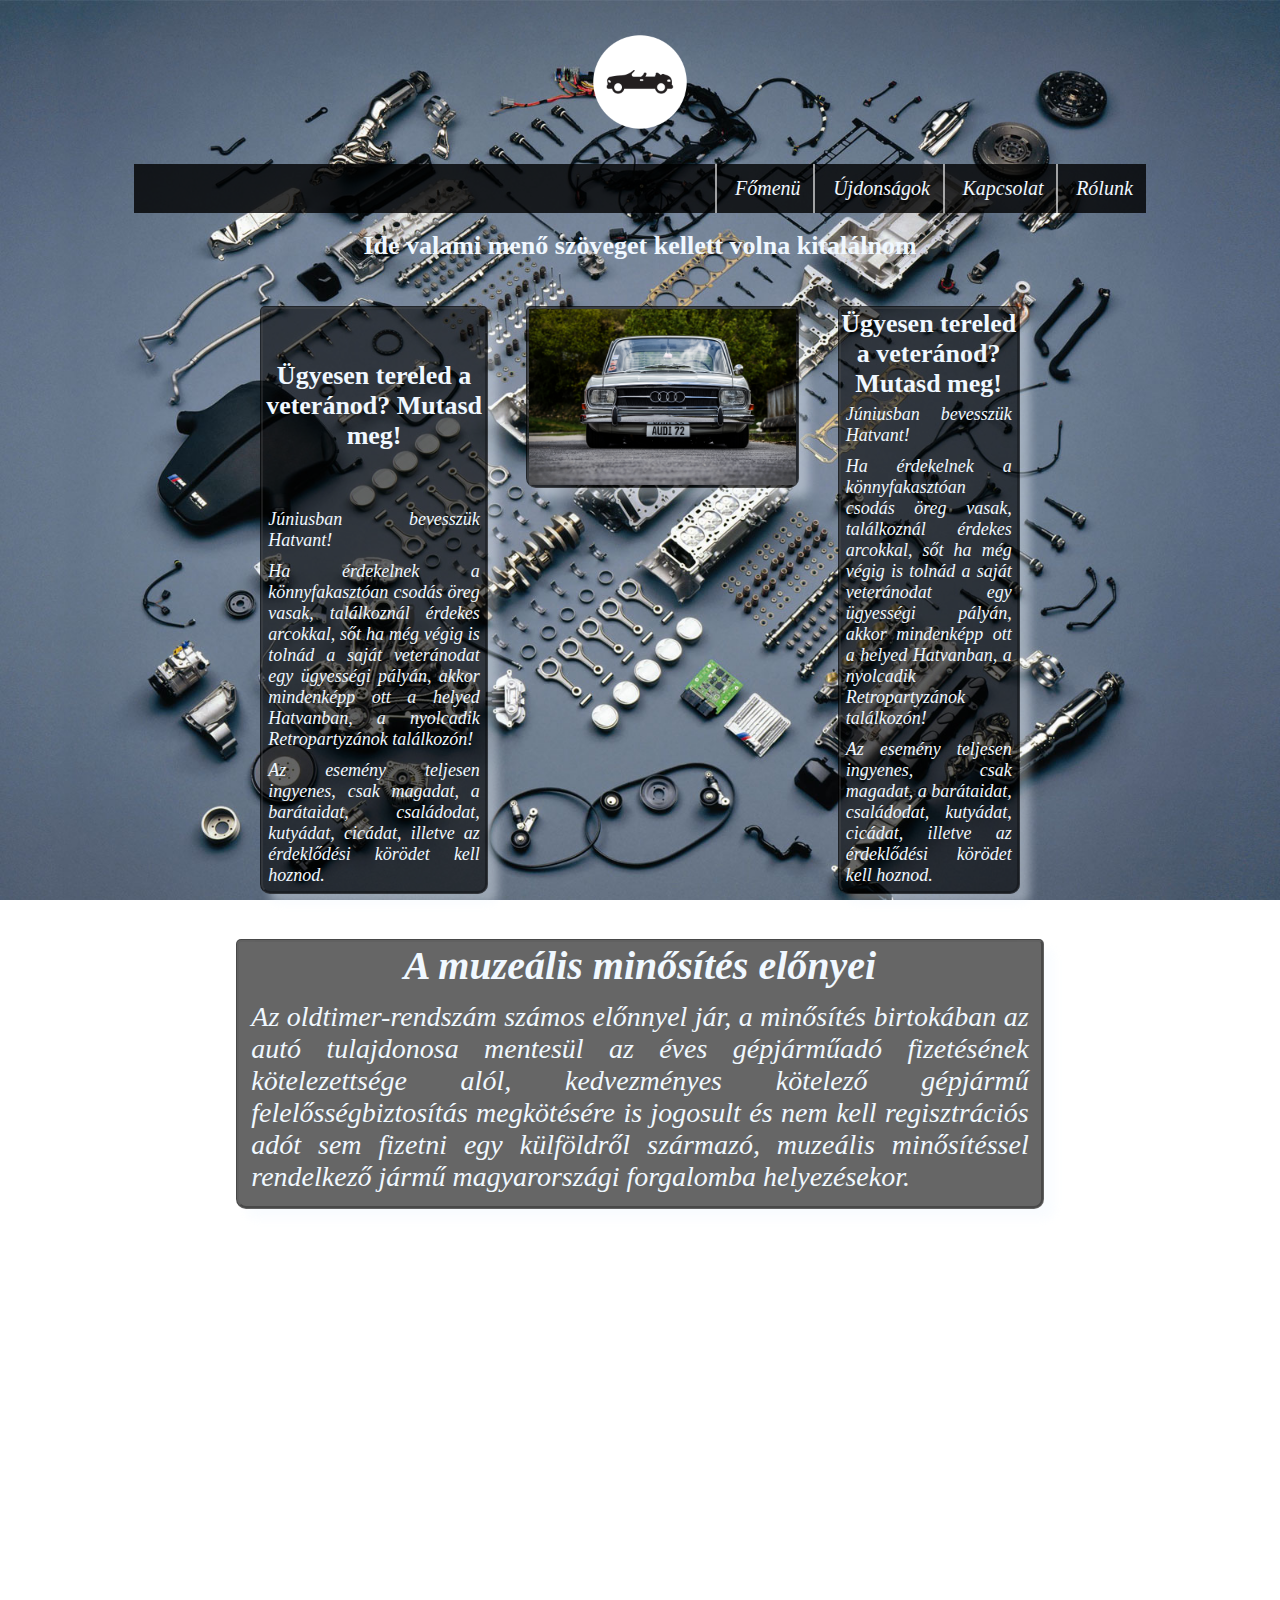
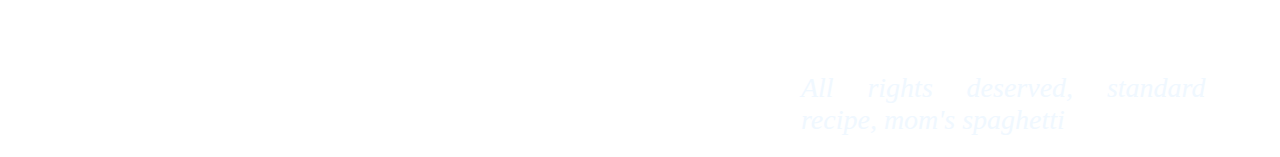
<file: index.html>
<!DOCTYPE html>
<html>
    <head>
        <title>Old News</title>
        <link rel='stylesheet' href='./style.css' type='text/css' />
        <script src="./main.js" defer></script>
    </head>
    <body background="./eng.jpg">
        <header>
            <section class='tophead'> 
                <div>
                    <img src="./icon.png" alt="Ikon">
                </div>
            </section>
        </header>
        <nav>
            <section class="flexnav">
            <div><a href="./index.html"><p>Főmenü</p></a></div>
            <div><a href="./news.html"><p>Újdonságok</p></a></div>
            <div><a href="./contact.html"><p>Kapcsolat</p></a></div>
            <div><a href="./us.html"><p>Rólunk</p></a></div>
            </section>
        </nav> 

        <div class="indexcontainer">
    <div class="bodycont4">

        <div class="randomcont">
          <h4 style="margin-top: 2vh;">Ide valami menő szöveget kellett volna kitalálnom</h4>
           
        
        </div>

        <div class="randomcont">
            
            <div class="newscont">
            
                
                <h4>Ügyesen tereled a veteránod? Mutasd meg!</h4>
                <p>Júniusban bevesszük Hatvant!</p>
                <p>Ha érdekelnek a könnyfakasztóan csodás öreg vasak, találkoznál érdekes arcokkal, sőt ha még végig is tolnád a saját veteránodat egy ügyességi pályán, akkor mindenképp ott a helyed Hatvanban, a nyolcadik Retropartyzánok találkozón!</p>
                <p>Az esemény teljesen ingyenes, csak magadat, a barátaidat, családodat, kutyádat, cicádat, illetve az érdeklődési körödet kell hoznod.</p>
            </div>


            <div class="newscont3">
            
                
            <img src="./mid.jpg" alt="Audi.jpg">
                
            </div>


            <div class="newscont2">
            
                
                <h4>Ügyesen tereled a veteránod? Mutasd meg!</h4>
                <p>Júniusban bevesszük Hatvant!</p>
                <p>Ha érdekelnek a könnyfakasztóan csodás öreg vasak, találkoznál érdekes arcokkal, sőt ha még végig is tolnád a saját veteránodat egy ügyességi pályán, akkor mindenképp ott a helyed Hatvanban, a nyolcadik Retropartyzánok találkozón!</p>
                <p>Az esemény teljesen ingyenes, csak magadat, a barátaidat, családodat, kutyádat, cicádat, illetve az érdeklődési körödet kell hoznod.</p>
            </div>


        </div>     
            
        

        
        <div class="widetext2">
            <h3>
                A muzeális minősítés előnyei
            </h3>
            <p>
                Az oldtimer-rendszám számos előnnyel jár, a minősítés birtokában az autó tulajdonosa mentesül az éves gépjárműadó fizetésének kötelezettsége alól, kedvezményes kötelező gépjármű felelősségbiztosítás megkötésére is jogosult és nem kell regisztrációs adót sem fizetni egy külföldről származó, muzeális minősítéssel rendelkező jármű magyarországi forgalomba helyezésekor.
            </p>
        </div>
    </div>    
    </div>



    <footer>
        <section class="footer2">
        <p>All rights deserved, standard recipe, mom's spaghetti</p>
    </section>
    </footer>
    </body>
</html>
</file>
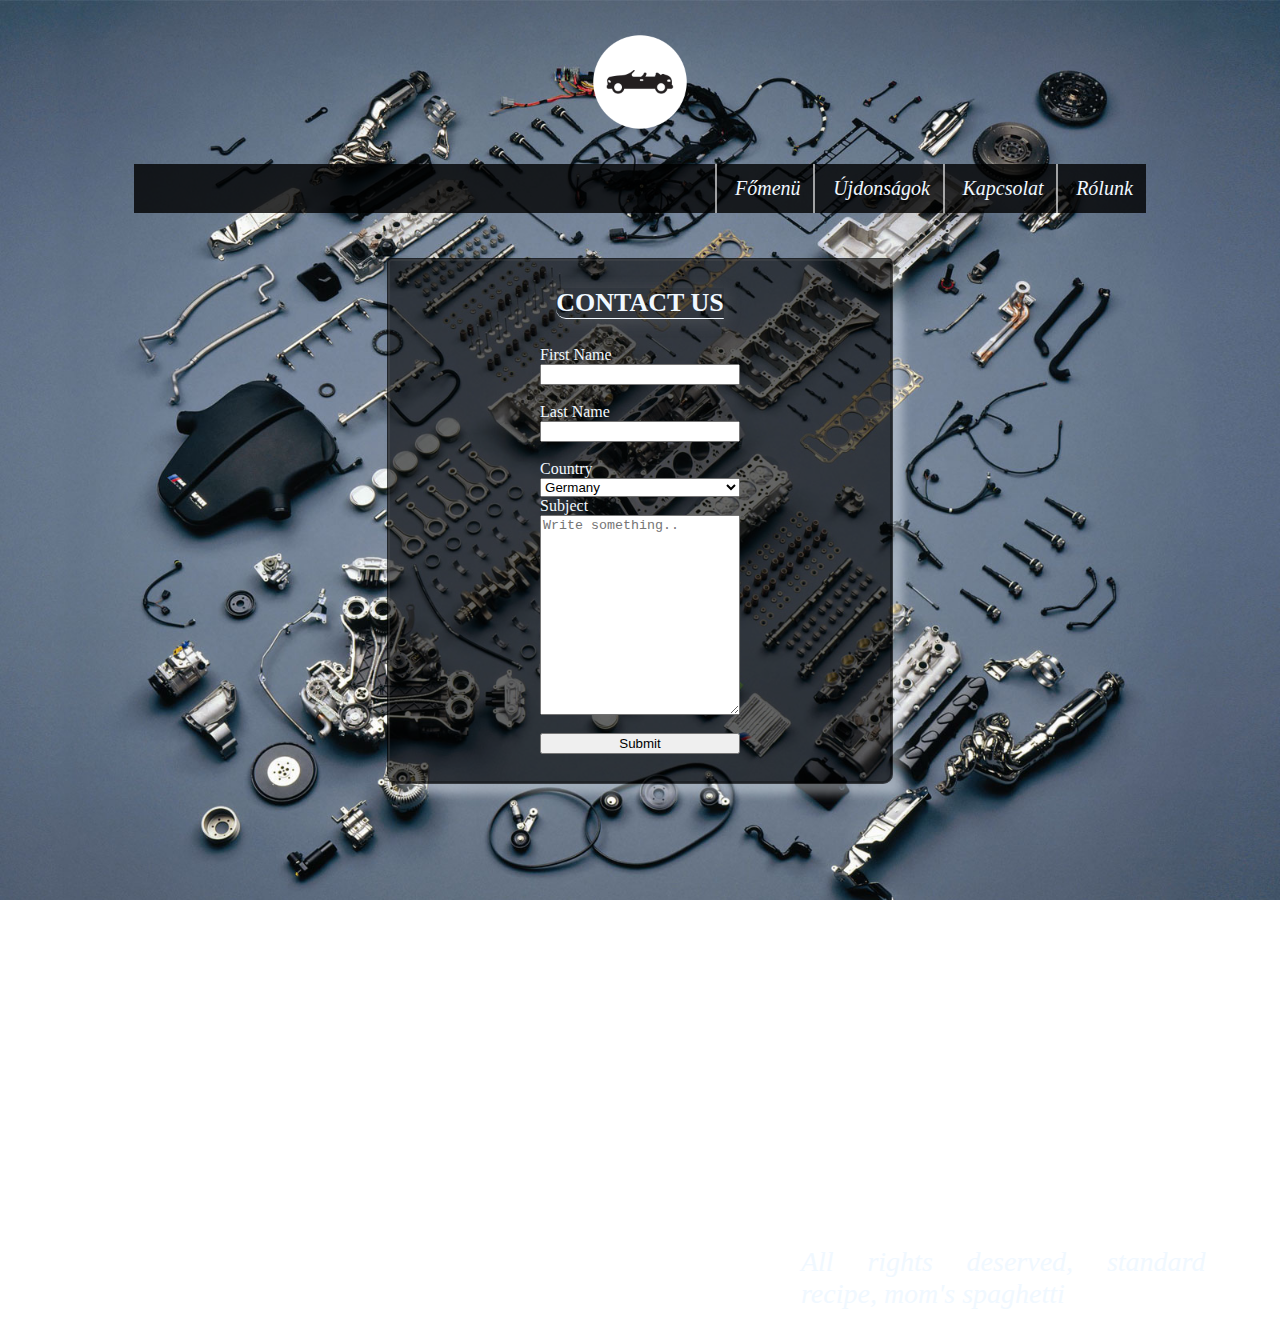
<file: contact.html>
<!DOCTYPE html>
<html>
    <head>
        <title>Old News</title>
        <link rel='stylesheet' href='./style.css' type='text/css' />
        <script src="./main.js" defer></script>
    </head>
    <body background="./eng.jpg">
        <header>
            <section class='tophead'> 
                <div>
                    <img src="./icon.png" alt="Ikon">
                </div>
            </section>
        </header>
        <nav>
            <section class="flexnav">
            <div><a href="./index.html"><p>Főmenü</p></a></div>
            <div><a href="./news.html"><p>Újdonságok</p></a></div>
            <div><a href="./contact.html"><p>Kapcsolat</p></a></div>
            <div><a href="./us.html"><p>Rólunk</p></a></div>
            </section>
        </nav>  
    <div class="bodycontindex3">
        <h4>CONTACT US</h4>

        <form action="action_page.php">

            <label for="fname">First Name</label>
            <input type="text" id="fname" name="firstname">
        <br>
            <label for="lname">Last Name</label>
            <input type="text" id="lname" name="lastname">
        <br>
            <label for="country">Country</label>
                <select id="country" name="country">
              <option value="germany">Germany</option>
              <option value="hungary">Hungary</option>
              <option value="usa">USA</option>
                </select>
        
            <label for="subject">Subject</label>
            <textarea id="subject" name="subject" placeholder="Write something.." style="height:200px"></textarea>
        
            <input type="submit" value="Submit" style="margin-top: 2vh;">
        
          </form>
          
    </div>



    <footer>
        <section class="footer2">
        <p>All rights deserved, standard recipe, mom's spaghetti</p>
    </section>
    </footer>
    </body>
</html>
</file>
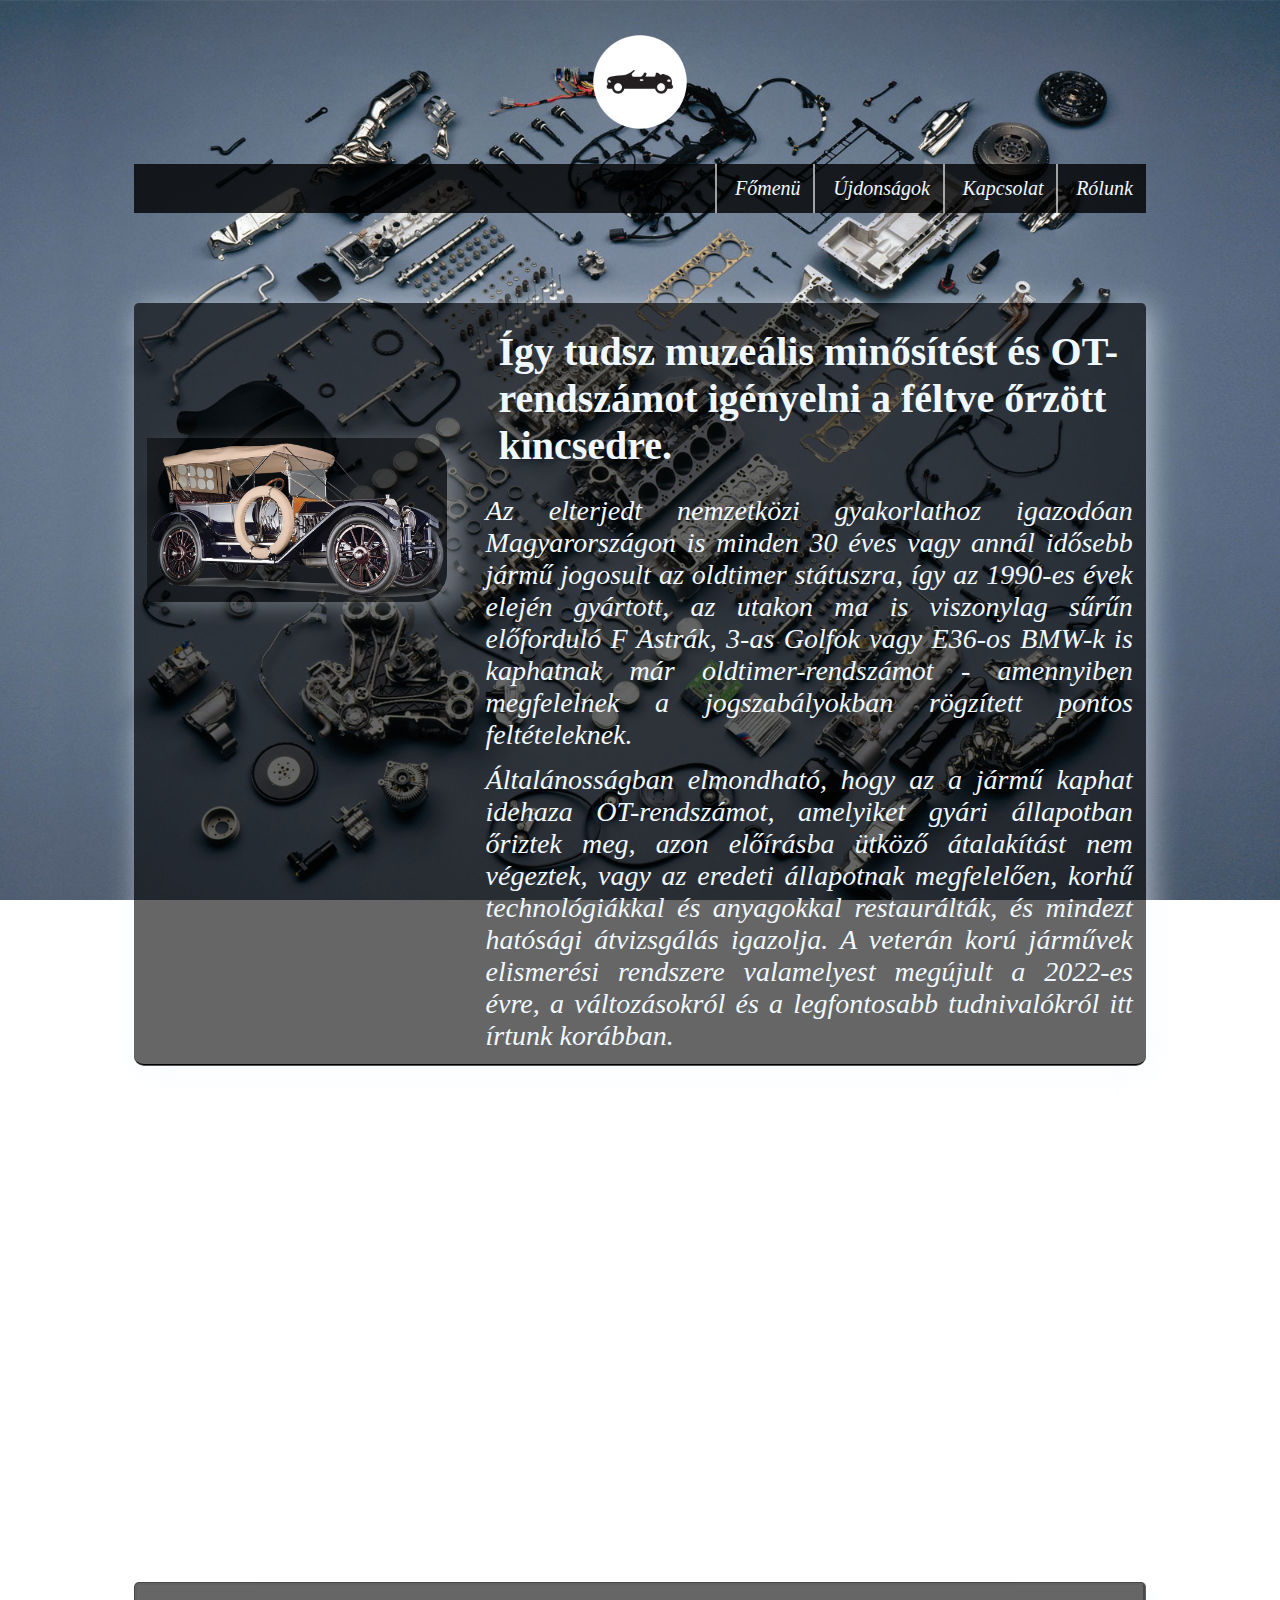
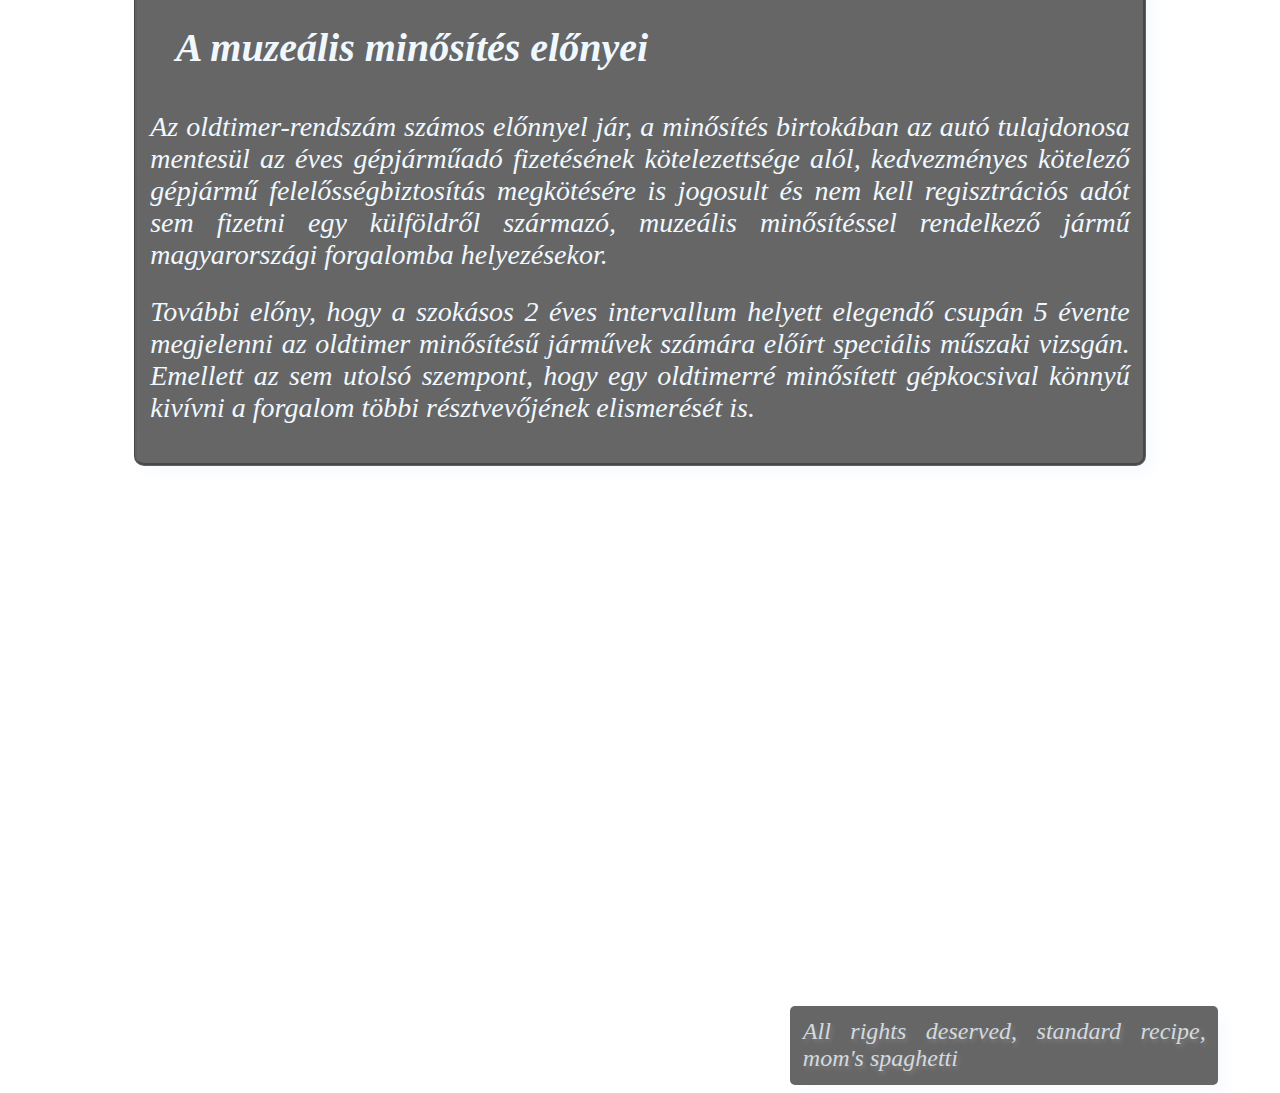
<file: news.html>
<!DOCTYPE html>
<html>
    <head>
        <title>Old News</title>
        <link rel='stylesheet' href='./style.css' type='text/css' />
    </head>
    <body background="./eng.jpg">
        <header>
            <section class='tophead'> 
                <div>
                    <img src="./icon.png" alt="Ikon">
                </div>
            </section>
        </header>
        <nav>
            <section class="flexnav">
            <div><a href="index.html"><p>Főmenü</p></a></div>
            <div><a href="./news.html"><p>Újdonságok</p></a></div>
            <div><a href="./contact.html"><p>Kapcsolat</p></a></div>
            <div><a href="./us.html"><p>Rólunk</p></a></div>
            </section>
        </nav>  
       <div class="bodycont">
        <div class="kep"><img src="./oldtimer-show-19.png" alt="kep"></div>
        <div class="szoveg">
            <h2>
            Így tudsz muzeális minősítést és OT-rendszámot igényelni a féltve őrzött kincsedre.
        </h2>
        <p>
            Az elterjedt nemzetközi gyakorlathoz igazodóan Magyarországon is minden 30 éves vagy annál idősebb jármű jogosult az oldtimer státuszra, így az 1990-es évek elején gyártott, az utakon ma is viszonylag sűrűn előforduló F Astrák, 3-as Golfok vagy E36-os BMW-k is kaphatnak már oldtimer-rendszámot - amennyiben megfelelnek a jogszabályokban rögzített pontos feltételeknek.
        </p>
        <p>
            Általánosságban elmondható, hogy az a jármű kaphat idehaza OT-rendszámot, amelyiket gyári állapotban őriztek meg, azon előírásba ütköző átalakítást nem végeztek, vagy az eredeti állapotnak megfelelően, korhű technológiákkal és anyagokkal restaurálták, és mindezt hatósági átvizsgálás igazolja. A veterán korú járművek elismerési rendszere valamelyest megújult a 2022-es évre, a változásokról és a legfontosabb tudnivalókról itt írtunk korábban.
        </p>
        
        </div>
       </div>

       <div class="bodycont2">
        <iframe width="720" height="400" src="https://www.youtube.com/embed/W0iTyxUyiPc" title="YouTube video player" frameborder="0" allow="accelerometer; autoplay; clipboard-write; encrypted-media; gyroscope; picture-in-picture; web-share" allowfullscreen style="margin-top: 5vh;"></iframe>
       </div>

       <div class="bodycont3">
        <h3>
            A muzeális minősítés előnyei
        </h3>
        <p>
            Az oldtimer-rendszám számos előnnyel jár, a minősítés birtokában az autó tulajdonosa mentesül az éves gépjárműadó fizetésének kötelezettsége alól, kedvezményes kötelező gépjármű felelősségbiztosítás megkötésére is jogosult és nem kell regisztrációs adót sem fizetni egy külföldről származó, muzeális minősítéssel rendelkező jármű magyarországi forgalomba helyezésekor.
        </p>
        <p>
            További előny, hogy a szokásos 2 éves intervallum helyett elegendő csupán 5 évente megjelenni az oldtimer minősítésű járművek számára előírt speciális műszaki vizsgán. Emellett az sem utolsó szempont, hogy egy oldtimerré minősített gépkocsival könnyű kivívni a forgalom többi résztvevőjének elismerését is.
        </p>
        <p></p>
       </div>

    <footer>
        <div class="rightf">
            <p>All rights deserved, standard recipe, mom's spaghetti</p>
        </div>
    </footer>
    </body>
</html>
</file>
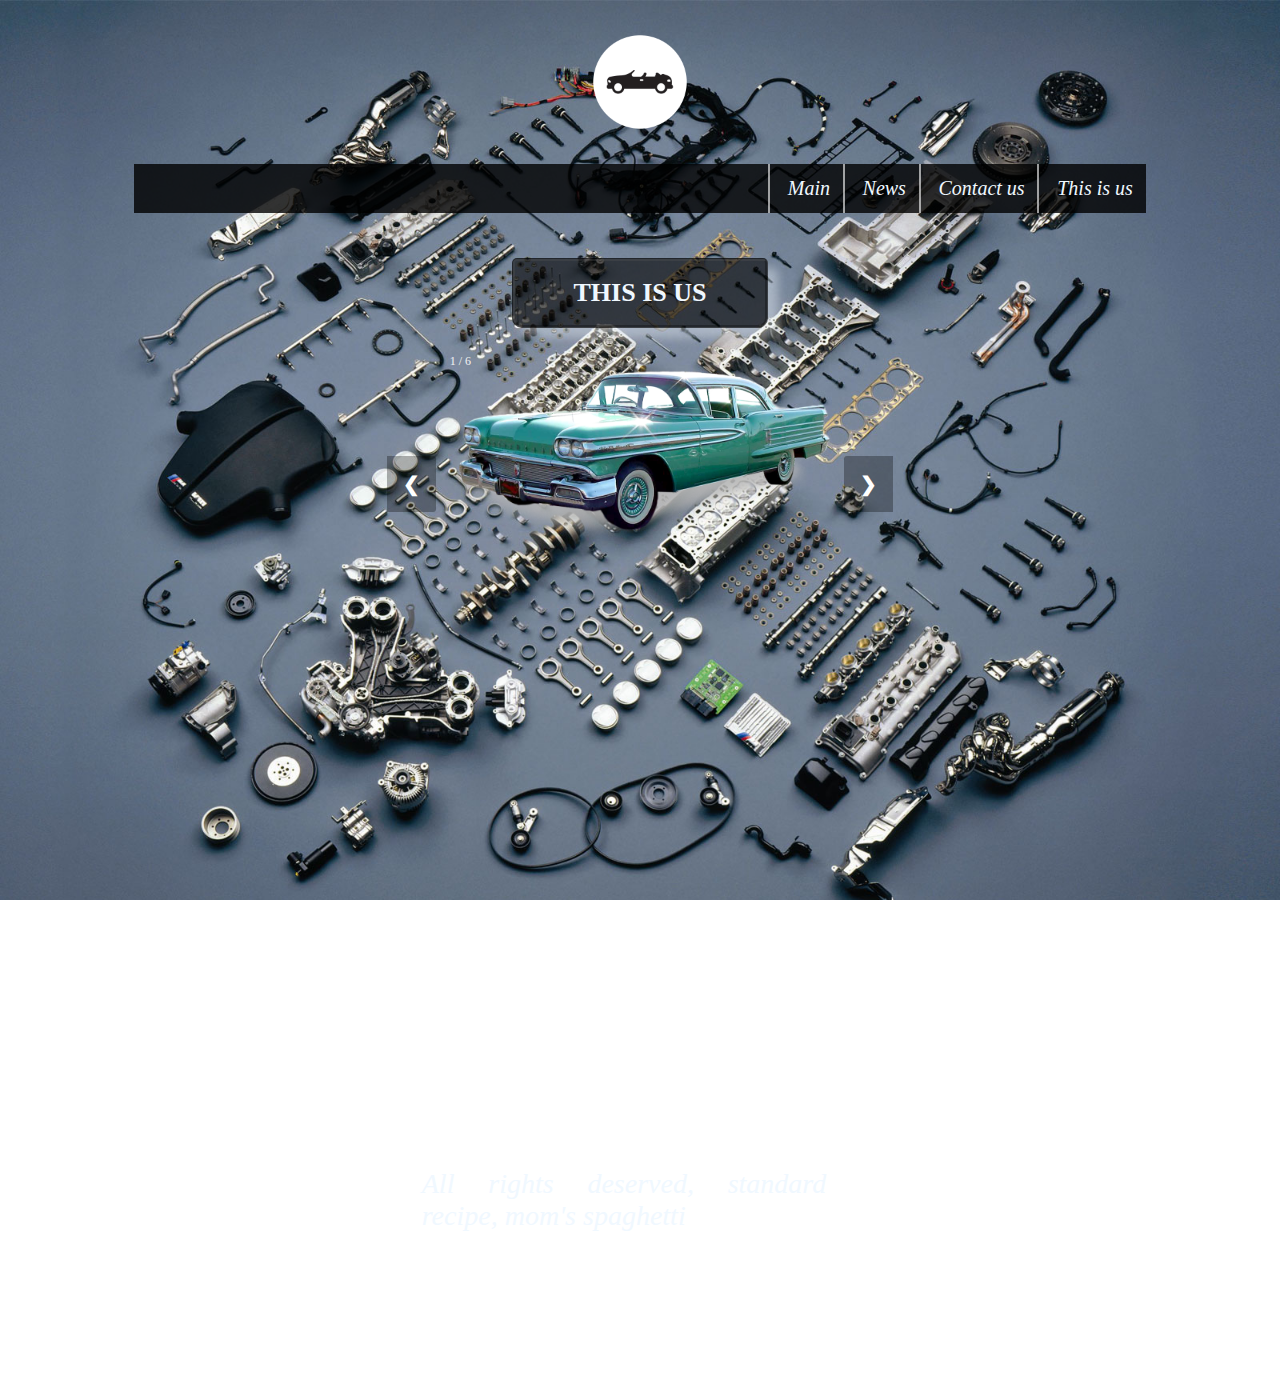
<file: us.html>
<!DOCTYPE html>
<html>
    <head>
        <title>Old News</title>
        <link rel='stylesheet' href='./style.css' type='text/css' />
        <script src="./main.js" defer></script>
    </head>
    <body background="./eng.jpg">
        <header>
            <section class='tophead'> 
                <div>
                    <img src="./icon.png" alt="Ikon">
                </div>
            </section>
        </header>
        <nav>
            <section class="flexnav">
            <div><a href="./index.html"><p>Main</p></a></div>
            <div><a href="./news.html"><p>News</p></a></div>
            <div><a href="./contact.html"><p>Contact us</p></a></div>
            <div><a href="./us.html"><p>This is us</p></a></div>
            </section>
        </nav>  
    <div class="bodycontindex">
        <h1>THIS IS US</h1>
    </div>


    <!-- Container for the image gallery -->
<div class="container">

    <!-- Full-width images with number text -->
    <div class="mySlides">
      <div class="numbertext">1 / 6</div>
        <img src="./img/02.png" style="width:100%">
    </div>
  
    <div class="mySlides">
      <div class="numbertext">2 / 6</div>
        <img src="./img/03.jpg" style="width:100%">
    </div>
  
    <div class="mySlides">
      <div class="numbertext">3 / 6</div>
        <img src="./img/04.jpg" style="width:100%">
    </div>
  
    <div class="mySlides">
      <div class="numbertext">4 / 6</div>
        <img src="./img/05.jpg" style="width:100%">
    </div>
  
    <div class="mySlides">
      <div class="numbertext">5 / 6</div>
        <img src="./img/06.jpg" style="width:100%">
    </div>
  
    <div class="mySlides">
      <div class="numbertext">6 / 6</div>
        <img src="./img/07.jpg" style="width:100%">
    </div>
  
    <!-- Next and previous buttons -->
    <a class="prev" onclick="plusSlides(-1)">&#10094;</a>
    <a class="next" onclick="plusSlides(1)">&#10095;</a>
  
 
 



    <footer>
        <section class="footer2">
        <p>All rights deserved, standard recipe, mom's spaghetti</p>
    </section>
    </footer>
    </body>
</html>
</file>
<file: style.css>
h1 {
    color: aliceblue;
    font-family: 'Times New Roman', Times, serif;
    font-size: 26px;
}

h2 {
    font-size: 40px;
    margin: 2vw;
    color: aliceblue;
    font-family: 'Times New Roman', Times, serif;
}

h3 {
    font-family: 'Times New Roman', Times, serif;
    color: aliceblue;
    font-size: 40px;
    font-weight: bold;
    font-style: italic;
    margin: 3vw;
    margin-bottom: 3vh;
}

h4 {
    text-align: center;
    margin: auto;
    color: aliceblue;
    font-size: 26px;
    font-family: 'Times New Roman', Times, serif;
}

p {
    font-size: 28px;
    font-family: 'Times New Roman', Times, serif;
    font-style: italic;
    margin: 1vw;
    color: aliceblue;
    text-align: justify;
}



body {
    scroll-behavior: smooth;
    background-attachment: fixed;
    background-size:cover;
    height: 100%;
}



.tophead {
    display: flex;
    flex-wrap: nowrap;
    justify-content: center;
    width: 80%;
    height: auto;
    overflow: auto;
    flex-direction: row;
    margin: auto;
    margin-bottom: 3vh;
    margin-top: 3vh;
}

.tophead div {
    width: 100px;
    height: 100px;
    margin: 5px;
}

.tophead img {
    width: 100px;
    margin: auto;
}

.flexnav {
    background-color: rgba(0, 0, 0, 0.8);
    display: flex;
    justify-content: flex-end;
    width: 80%;
    margin: auto;
}

.flexnav a {
    text-decoration: none;
}

.flexnav div {
    border-left: 2px solid rgba(255, 255, 255, 0.6);
    padding-left: 5px;
    color: rgba(255, 255, 255, 0.8);
      
}

.flexnav div:hover {
    background-color: rgba(255, 255, 255, 0.4);
    transition: 0.6s;
    transition-timing-function: ease-out;    
}

.flexnav p:hover {
    color: rgba(255, 217, 0, 0.6);
    transition: 1s;
    transition-timing-function: ease-out;
}

.flexnav p {
    font-size: 20px;
}

.bodycont {
    display: flex;
    flex-direction: row;
    width: 80%;
    justify-content: space-around;
    margin: auto;
    margin-bottom: 10vh;
    margin-top: 10vh;
    
    
    
    background-color: rgba(0, 0, 0, 0.6);
    border-bottom: 2px groove black;
    border-radius: 5px 5px 10px 10px;
    border-top: none;
    box-shadow: 5px 5px 30px rgba(240, 248, 255, 0.6);
    
}

.kep {
    display: flex;
    height: fit-content;
    width: fit-content;
    padding-top: 15vh;
    padding-left: 1vw;
    position: inherit;
    
}

.kep img {
    margin-right: 2vw;
    width: 300px;
    background-color: rgba(0, 0, 0, 0.4);
    border-radius: 0px 30px 30px 0px;
    box-shadow: 15px 5px 20px rgba(240, 248, 255, 0.3);
}

.bodycont2 {
    display: flex;
    justify-content: center;
    height: fit-content;
    padding-bottom: -5vw;
    margin-top: -5vw;
}

.bodycont3 {
    display: flex;
    flex-direction: column;
    width: 80%;
    justify-content: center;
    margin: auto;
    border-style: groove;
    border-radius: 5px 5px 10px 10px;
    border-color: rgba(0, 0, 0, 0.3);
    background-color: rgba(0, 0, 0, 0.6);
    margin-top: 5vh;
    box-shadow: 10px 10px 10px rgba(240, 248, 255, 0.4);
}

.bodycont4 {
    display: flex;
    flex-direction: row;
    flex-wrap: wrap;
    width: 100%;
    justify-content: center;
    margin: auto;
}

.bodycontindex {
    display: flex;
    justify-content: center;
    width: 20vw;
    margin: auto;
    border-style: groove;
    border-radius: 5px 5px 10px 10px;
    border-color: rgba(0, 0, 0, 0.3);
    background-color: rgba(0, 0, 0, 0.6);
    margin-top: 5vh;
    box-shadow: 10px 10px 10px rgba(240, 248, 255, 0.4);
}

.bodycontindex p:hover {
    color: rgba(255, 217, 0, 0.8);
    transition: 0.5s ease-out;
}

.bodycontindex2 {
    display: flex;
    justify-content: center;
    width: 80%;
    margin: auto;
    border-style: groove;
    border-radius: 5px 5px 10px 10px;
    border-color: rgba(0, 0, 0, 0.3);
    background-color: rgba(0, 0, 0, 0.6);
    margin-top: 5vh;
    box-shadow: 10px 10px 10px rgba(240, 248, 255, 0.4);
}

.bodycontindex3 {
    display: flex;
    flex-direction: column;
    width: 40%;
    margin: auto;
    border-style: groove;
    border-radius: 5px 5px 10px 10px;
    border-color: rgba(0, 0, 0, 0.3);
    background-color: rgba(0, 0, 0, 0.6);
    margin-top: 5vh;
    box-shadow: 10px 10px 10px rgba(240, 248, 255, 0.4);
}

.bodycontindex3 > h4 {
    margin: auto;
    color: aliceblue;
    margin-top: 3vh;
    font-size: 26px;
    border-bottom: 1px groove aliceblue;
    border-radius: 0px 0px 1px 10px;
    box-shadow: 2px 3px 15px rgba(128, 128, 128, 0.3);
}

.bodycontindex3 > form {
    display: flex;
    flex-direction: column;
    width: 40%;
    margin: auto;
    color: aliceblue;
    margin-top: 3vh;
    margin-bottom: 3vh;
}

.randomcont {
    display: flex;
    width: 90%;
    gap: 3vw;
    justify-content: center;
    flex-wrap: nowrap;
    
}

.rightf {
    display: flex;
    width: 80%;
    margin: auto;
    justify-content: flex-end;
    margin-top: 10vh;
    background-color: rgba(0, 0, 0, 0.6);
    border-radius: 5px;
    box-shadow: 10px 10px 10px rgba(240, 248, 255, 0.4);
}

.rightf p {
    color: rgba(240, 248, 255, 0.8);
    text-shadow: 2px 3px 4px grey;
    font-size: 24px;
}

.footer2 {
    display: flex;
    width: 80%;
    margin: auto;
    justify-content: end;
}

.footer2 p {
    width: 40vw;
    display: flex;
    justify-content: inherit;
}

footer {
    display: flex;
    height: 100%;
    justify-self: flex-end;
    margin-top: 50vh;
}

.btnborder {
    position: fixed;
    display: flex;
    flex-direction: column;
    justify-content: center;
    
       
    border-style: groove;
    border-radius: 5px;
    border-color: rgba(0, 0, 0, 0.3);
    background-color: rgba(0, 0, 0, 0.6);
    margin-top: 5vh;
    box-shadow: 10px 10px 10px rgba(240, 248, 255, 0.4);
}


.btnreset {
    display: flex;
    flex-direction: row;
    margin: 1vh;
    border: none;
    outline: none;
    background-color: rgba(128, 128, 128, 0.7);
    border-radius: 5px;
    color: aliceblue;
}

.newscont {
    display: flex;
    flex-direction: column;
    width: 25%;
    margin-top: 5vh;
    

    border-style: groove;
    border-radius: 5px 5px 10px 10px;
    border-color: rgba(0, 0, 0, 0.3);
    background-color: rgba(0, 0, 0, 0.6);
    box-shadow: 10px 10px 10px rgba(240, 248, 255, 0.4);
}

.newscont2 {
    
    display: flex;
    width: 20%;
    flex-direction: column;
    height: inherit;

    border-style: groove;
    border-radius: 5px 5px 10px 10px;
    border-color: rgba(0, 0, 0, 0.3);
    background-color: rgba(0, 0, 0, 0.6);
    margin-top: 5vh;
    box-shadow: 10px 10px 10px rgba(240, 248, 255, 0.4);
}


.newscont3 {
    
    display: flex;
    width: 30%;
    height: min-content;
    flex-direction: column;

    border-style: groove;
    border-radius: 5px 5px 10px 10px;
    border-color: rgba(0, 0, 0, 0.3);
    background-color: rgba(0, 0, 0, 0.6);
    margin-top: 5vh;
    box-shadow: 10px 10px 10px rgba(240, 248, 255, 0.4);
}

.newscont > p {
    text-align: justify;
    font-size: large;
    margin: 5px;
}

.newscont2 > p {
    text-align: justify;
    font-size: large;
    margin: 5px;
}

.newscont3 > p {
    text-align: center;
    
}

.widetext2 {
    display: flex;
    flex-wrap: wrap;
    width: 80%;

    border-style: groove;
    border-radius: 5px 5px 10px 10px;
    border-color: rgba(0, 0, 0, 0.3);
    background-color: rgba(0, 0, 0, 0.6);
    margin-top: 5vh;
    box-shadow: 10px 10px 10px rgba(240, 248, 255, 0.4);
}

.widetext2 > h3 {
    margin: auto;
}


.indexcontainer {
    display: flex;
    width: 80%;
    margin: auto;
    flex-wrap: wrap;
}
/*us.html media query*/
@media screen and (max-width: 876px)
    {
       .tophead  
       {
        display: grid;
        place-items : center;
       }
/* Nav */
       .flexnav, .flexnav > div 
       {
        padding: none;
        justify-content: center;
        width: min-content; 
       }
/* Mid section */
       .bodycontindex, .bodycontindex > p 
       {
        width: fit-content;
        padding-left: 2vw;
        padding-right: 2vw;
        border: none;
        box-shadow: none;
       }

       .footer2 > p {
        font-size: 16px;
        justify-content: center;
       }

       .kep img {
    
        margin-top: 0px;

       }
       
       .kep {
        height: 5vh;
       }
       
       .szoveg > p {
        transform: translateX(-31vw);
        width: 160%;

       }

       .btnborder {
        display: none;
       }

    }


    @media screen and (max-width: 576px) {

        .kep {
            display: none;
        }
      
        .szoveg > p {
            transform: translateX(0px);
            width: auto;
        }


        .randomcont {
            flex-direction: column;
        }

        .newscont, .randomcont {
            width: 100%;
        }

        
    }









    * {
  box-sizing: border-box;
}

/* Position the image container (needed to position the left and right arrows) */
.container {
  position: relative;
  width: 40%;
  height: 400px;
  margin: auto;
  margin-top: 2vh;
}

.container > div{
    display: flex;
    width: 80%;
    justify-content: center;
    margin: auto;
}

.container > div > img {
    display: flex;
    width: 80%;
}

/* Hide the images by default */
.mySlides {
  display: none;
}

/* Add a pointer when hovering over the thumbnail images */
.cursor {
  cursor: pointer;
}

/* Next & previous buttons */
.prev,
.next {
  cursor: pointer;
  position: absolute;
  top: 40%;
  width: auto;
  padding: 16px;
  margin-top: -50px;
  color: white;
  font-weight: bold;
  font-size: 20px;
  border-radius: 0 3px 3px 0;
  user-select: none;
  -webkit-user-select: none;
}

/* Position the "next button" to the right */
.next {
  right: 0;
  border-radius: 3px 0 0 3px;
}

/* On hover, add a black background color with a little bit see-through */
.prev,
.next {
    background-color: rgba(0, 0, 0, 0.3);
}


.prev:hover,
.next:hover {
  background-color: rgba(0, 0, 0,);
}

/* Number text (1/3 etc) */
.numbertext {
  color: #f2f2f2;
  font-size: 12px;
  padding: 8px 12px;
  position: absolute;
  top: 0;
}



/* Add a transparency effect for thumnbail images */
.demo {
  opacity: 0.6;
}

.active,
.demo:hover {
  opacity: 0.5;
}
</file>
